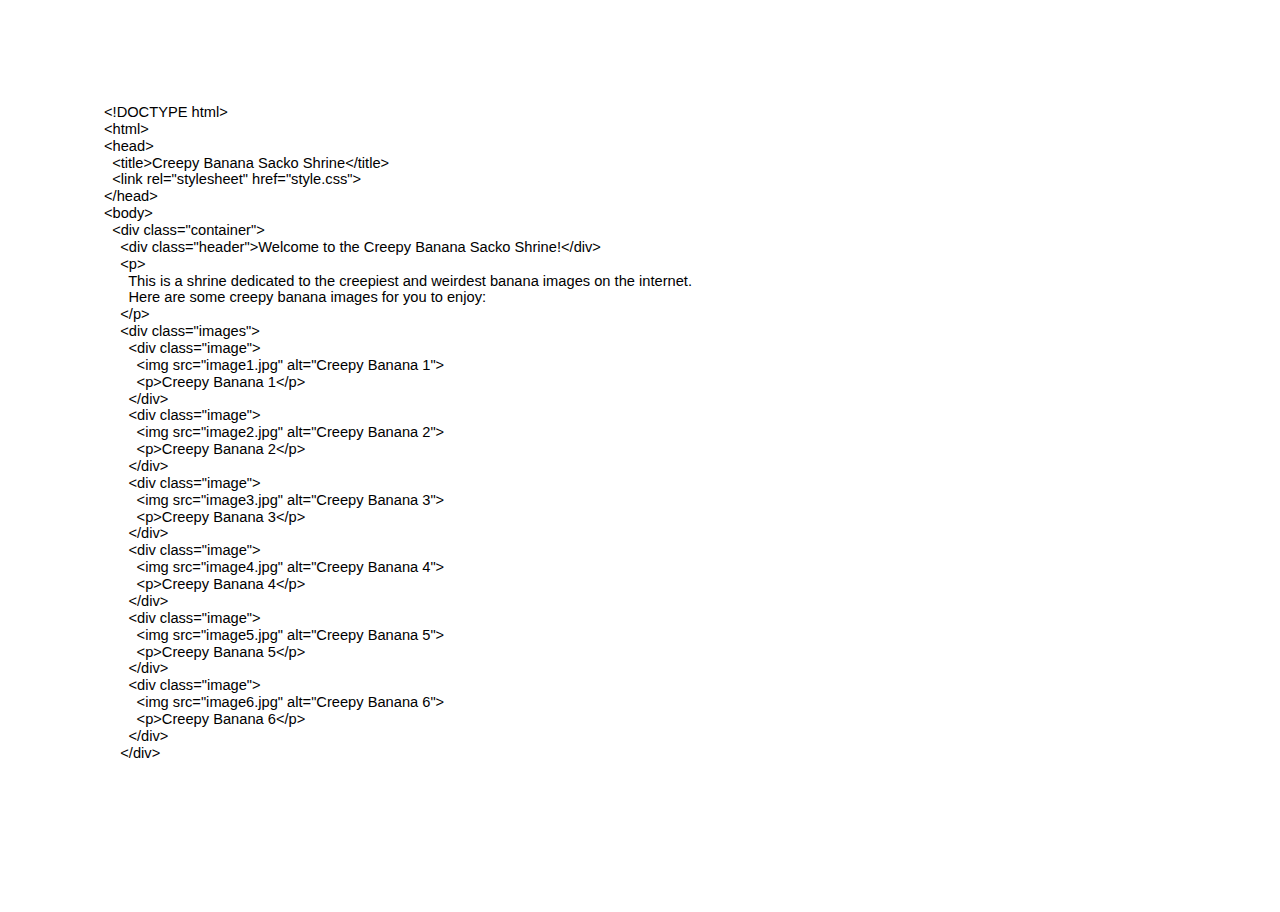
<file: index.html>
<html><head><meta content="text/html; charset=UTF-8" http-equiv="content-type"><style type="text/css">ol{margin:0;padding:0}table td,table th{padding:0}.c1{color:#000000;font-weight:400;text-decoration:none;vertical-align:baseline;font-size:11pt;font-family:"Arial";font-style:normal}.c0{padding-top:0pt;padding-bottom:0pt;line-height:1.15;orphans:2;widows:2;text-align:left}.c3{background-color:#ffffff;max-width:468pt;padding:72pt 72pt 72pt 72pt}.c2{height:11pt}.title{padding-top:0pt;color:#000000;font-size:26pt;padding-bottom:3pt;font-family:"Arial";line-height:1.15;page-break-after:avoid;orphans:2;widows:2;text-align:left}.subtitle{padding-top:0pt;color:#666666;font-size:15pt;padding-bottom:16pt;font-family:"Arial";line-height:1.15;page-break-after:avoid;orphans:2;widows:2;text-align:left}li{color:#000000;font-size:11pt;font-family:"Arial"}p{margin:0;color:#000000;font-size:11pt;font-family:"Arial"}h1{padding-top:20pt;color:#000000;font-size:20pt;padding-bottom:6pt;font-family:"Arial";line-height:1.15;page-break-after:avoid;orphans:2;widows:2;text-align:left}h2{padding-top:18pt;color:#000000;font-size:16pt;padding-bottom:6pt;font-family:"Arial";line-height:1.15;page-break-after:avoid;orphans:2;widows:2;text-align:left}h3{padding-top:16pt;color:#434343;font-size:14pt;padding-bottom:4pt;font-family:"Arial";line-height:1.15;page-break-after:avoid;orphans:2;widows:2;text-align:left}h4{padding-top:14pt;color:#666666;font-size:12pt;padding-bottom:4pt;font-family:"Arial";line-height:1.15;page-break-after:avoid;orphans:2;widows:2;text-align:left}h5{padding-top:12pt;color:#666666;font-size:11pt;padding-bottom:4pt;font-family:"Arial";line-height:1.15;page-break-after:avoid;orphans:2;widows:2;text-align:left}h6{padding-top:12pt;color:#666666;font-size:11pt;padding-bottom:4pt;font-family:"Arial";line-height:1.15;page-break-after:avoid;font-style:italic;orphans:2;widows:2;text-align:left}</style></head><body class="c3 doc-content"><p class="c0"><span class="c1">&lt;!DOCTYPE html&gt;</span></p><p class="c0"><span class="c1">&lt;html&gt;</span></p><p class="c0"><span class="c1">&lt;head&gt;</span></p><p class="c0"><span class="c1">&nbsp; &lt;title&gt;Creepy Banana Sacko Shrine&lt;/title&gt;</span></p><p class="c0"><span class="c1">&nbsp; &lt;link rel=&quot;stylesheet&quot; href=&quot;style.css&quot;&gt;</span></p><p class="c0"><span class="c1">&lt;/head&gt;</span></p><p class="c0"><span class="c1">&lt;body&gt;</span></p><p class="c0"><span class="c1">&nbsp; &lt;div class=&quot;container&quot;&gt;</span></p><p class="c0"><span class="c1">&nbsp; &nbsp; &lt;div class=&quot;header&quot;&gt;Welcome to the Creepy Banana Sacko Shrine!&lt;/div&gt;</span></p><p class="c0"><span class="c1">&nbsp; &nbsp; &lt;p&gt;</span></p><p class="c0"><span class="c1">&nbsp; &nbsp; &nbsp; This is a shrine dedicated to the creepiest and weirdest banana images on the internet.</span></p><p class="c0"><span class="c1">&nbsp; &nbsp; &nbsp; Here are some creepy banana images for you to enjoy:</span></p><p class="c0"><span class="c1">&nbsp; &nbsp; &lt;/p&gt;</span></p><p class="c0"><span class="c1">&nbsp; &nbsp; &lt;div class=&quot;images&quot;&gt;</span></p><p class="c0"><span class="c1">&nbsp; &nbsp; &nbsp; &lt;div class=&quot;image&quot;&gt;</span></p><p class="c0"><span class="c1">&nbsp; &nbsp; &nbsp; &nbsp; &lt;img src=&quot;image1.jpg&quot; alt=&quot;Creepy Banana 1&quot;&gt;</span></p><p class="c0"><span class="c1">&nbsp; &nbsp; &nbsp; &nbsp; &lt;p&gt;Creepy Banana 1&lt;/p&gt;</span></p><p class="c0"><span class="c1">&nbsp; &nbsp; &nbsp; &lt;/div&gt;</span></p><p class="c0"><span class="c1">&nbsp; &nbsp; &nbsp; &lt;div class=&quot;image&quot;&gt;</span></p><p class="c0"><span class="c1">&nbsp; &nbsp; &nbsp; &nbsp; &lt;img src=&quot;image2.jpg&quot; alt=&quot;Creepy Banana 2&quot;&gt;</span></p><p class="c0"><span class="c1">&nbsp; &nbsp; &nbsp; &nbsp; &lt;p&gt;Creepy Banana 2&lt;/p&gt;</span></p><p class="c0"><span class="c1">&nbsp; &nbsp; &nbsp; &lt;/div&gt;</span></p><p class="c0"><span class="c1">&nbsp; &nbsp; &nbsp; &lt;div class=&quot;image&quot;&gt;</span></p><p class="c0"><span class="c1">&nbsp; &nbsp; &nbsp; &nbsp; &lt;img src=&quot;image3.jpg&quot; alt=&quot;Creepy Banana 3&quot;&gt;</span></p><p class="c0"><span class="c1">&nbsp; &nbsp; &nbsp; &nbsp; &lt;p&gt;Creepy Banana 3&lt;/p&gt;</span></p><p class="c0"><span class="c1">&nbsp; &nbsp; &nbsp; &lt;/div&gt;</span></p><p class="c0"><span class="c1">&nbsp; &nbsp; &nbsp; &lt;div class=&quot;image&quot;&gt;</span></p><p class="c0"><span class="c1">&nbsp; &nbsp; &nbsp; &nbsp; &lt;img src=&quot;image4.jpg&quot; alt=&quot;Creepy Banana 4&quot;&gt;</span></p><p class="c0"><span class="c1">&nbsp; &nbsp; &nbsp; &nbsp; &lt;p&gt;Creepy Banana 4&lt;/p&gt;</span></p><p class="c0"><span class="c1">&nbsp; &nbsp; &nbsp; &lt;/div&gt;</span></p><p class="c0"><span class="c1">&nbsp; &nbsp; &nbsp; &lt;div class=&quot;image&quot;&gt;</span></p><p class="c0"><span class="c1">&nbsp; &nbsp; &nbsp; &nbsp; &lt;img src=&quot;image5.jpg&quot; alt=&quot;Creepy Banana 5&quot;&gt;</span></p><p class="c0"><span class="c1">&nbsp; &nbsp; &nbsp; &nbsp; &lt;p&gt;Creepy Banana 5&lt;/p&gt;</span></p><p class="c0"><span class="c1">&nbsp; &nbsp; &nbsp; &lt;/div&gt;</span></p><p class="c0"><span class="c1">&nbsp; &nbsp; &nbsp; &lt;div class=&quot;image&quot;&gt;</span></p><p class="c0"><span class="c1">&nbsp; &nbsp; &nbsp; &nbsp; &lt;img src=&quot;image6.jpg&quot; alt=&quot;Creepy Banana 6&quot;&gt;</span></p><p class="c0"><span class="c1">&nbsp; &nbsp; &nbsp; &nbsp; &lt;p&gt;Creepy Banana 6&lt;/p&gt;</span></p><p class="c0"><span class="c1">&nbsp; &nbsp; &nbsp; &lt;/div&gt;</span></p><p class="c0"><span class="c1">&nbsp; &nbsp; &lt;/div&gt;</span></p><p class="c0"><span class="c1">&nbsp;</span></p><p class="c0 c2"><span class="c1"></span></p><p class="c0 c2"><span class="c1"></span></p></body></html>
</file>
